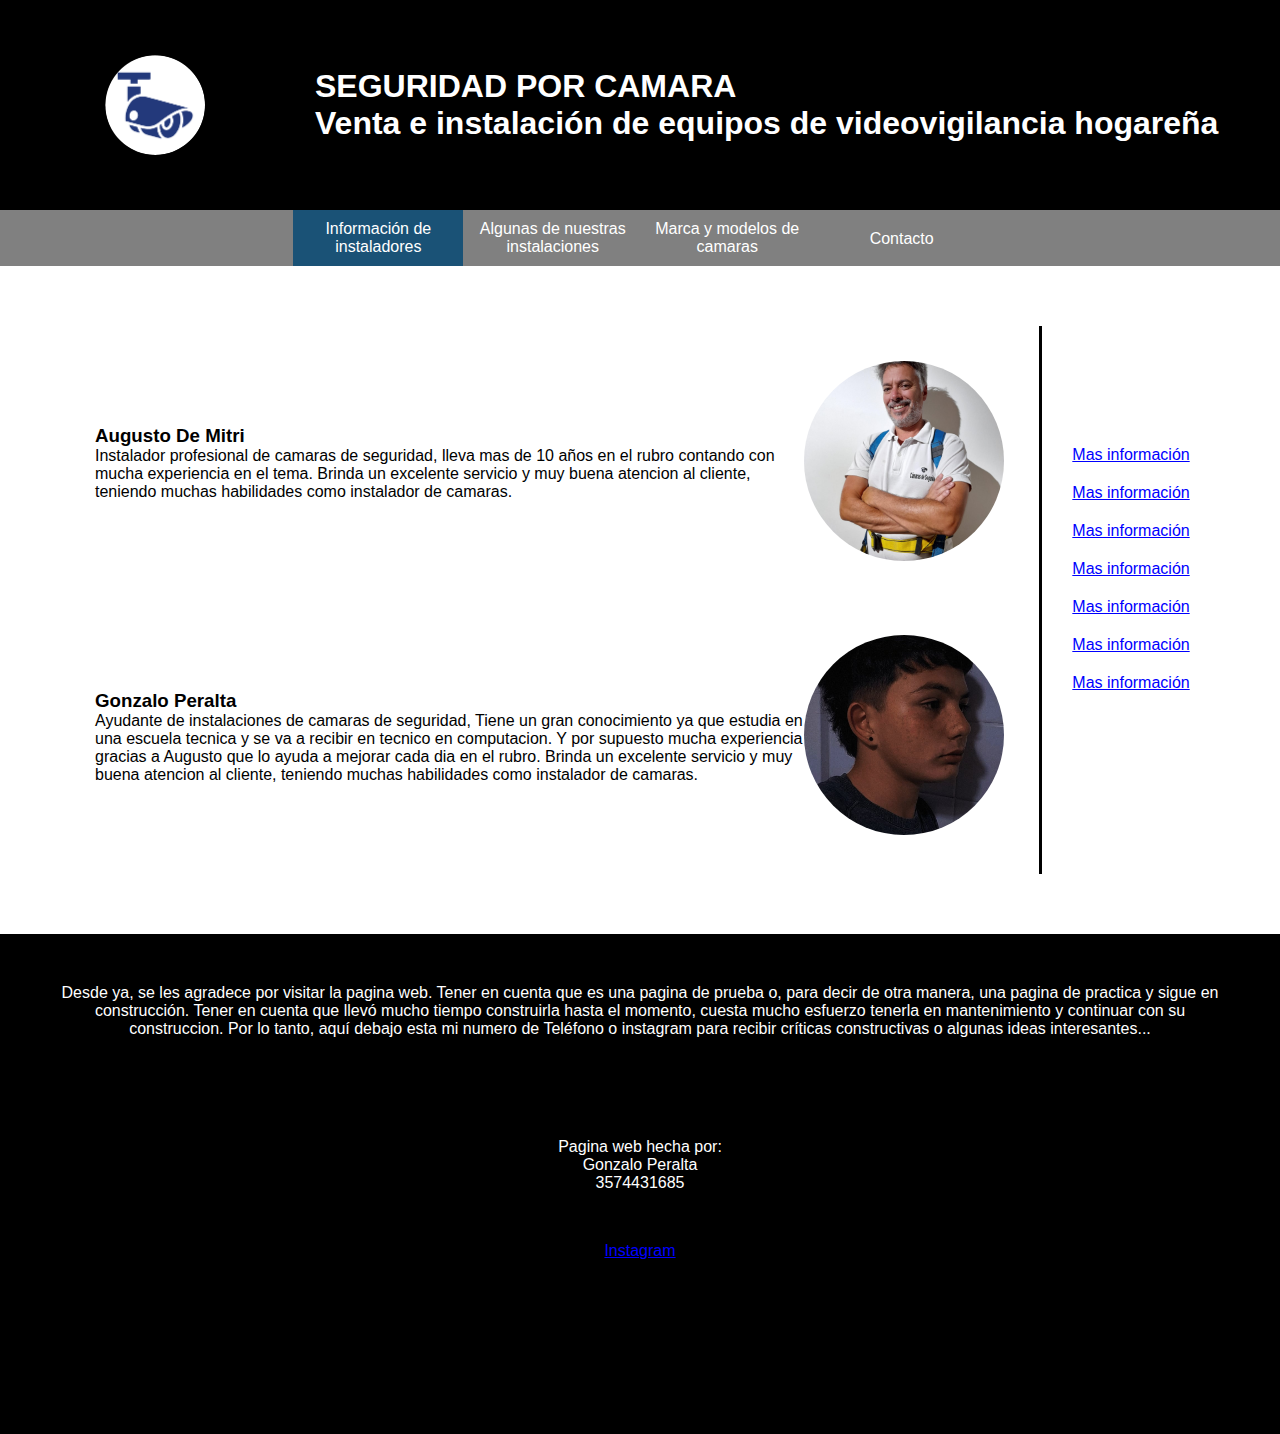
<file: index.html>
<!DOCTYPE html>
<html>
<head>
    <title>SEGURIDAD POR CAMARA</title>
    <link rel="stylesheet" href="estilo.css">
</head>
<body>
    <header>
        <div class="Logo">
            <img src="IMG/logopiola.jpg">
            <h1>SEGURIDAD POR CAMARA <br>
                Venta e instalación de equipos de videovigilancia hogareña 
            </h1>
        </div>
    </header>
    
    <nav>
        <ul>
            <li><a class="active" href="infoinstaladores.html">Información de instaladores</a></li>
            <li><a href="instalaciones.html">Algunas de nuestras instalaciones</a></li>
            <li><a href="modelos.html">Marca y modelos de camaras</a></li>
            <li><br><a href="contacto.html">Contacto</a></li>
        </ul>
    </nav>
    <!--
    <div class="instaladores" id="instaladores">
        <p>hola</p>
    </div>
    -->
    <div class="Contenido">
        <div class="Articulo">
            <div class="Secciones">
                <div>
                    <h3>Augusto De Mitri</h3>
                    <p>Instalador profesional de camaras de seguridad,
                    lleva mas de 10 años en el rubro contando con mucha experiencia en el tema.
                    Brinda un excelente servicio y muy buena atencion al cliente, teniendo 
                    muchas habilidades como instalador de camaras.</p>
                </div>
                <div><img src="IMG/augus.jpg"></div>
            </div>
            <div class="Secciones">
                <div>
                    <h3>Gonzalo Peralta</h3>
                    <p>Ayudante de instalaciones de camaras de seguridad,
                    Tiene un gran conocimiento ya que estudia en una escuela tecnica y se va a recibir en tecnico en computacion.
                    Y por supuesto mucha experiencia gracias a Augusto que lo ayuda a mejorar cada dia en el rubro.
                    Brinda un excelente servicio y muy buena atencion al cliente, teniendo 
                    muchas habilidades como instalador de camaras.</p>
                </div>
                <div><img src="IMG/gonza.jpg"></div>
            </div>
        </div>
        <div class="Menu-secundario">
            <a href="">Mas información</a>
            <a href="">Mas información</a>
            <a href="">Mas información</a>
            <a href="">Mas información</a>
            <a href="">Mas información</a>
            <a href="">Mas información</a>
            <a href="">Mas información</a>
        </div>
    </div>
    <footer>
        <p>Desde ya, se les agradece por visitar la pagina web. Tener en cuenta que es una pagina de prueba
            o, para decir de otra manera, una pagina de practica y sigue en construcción.
            Tener en cuenta que llevó mucho tiempo construirla hasta el momento, cuesta mucho esfuerzo tenerla en mantenimiento
            y continuar con su construccion. Por lo tanto, aquí debajo esta mi numero de Teléfono o instagram para recibir críticas
            constructivas o algunas ideas interesantes...
        </p>
        <p>Pagina web hecha por:<br>
            Gonzalo Peralta<br>
            3574431685</p>
        <a href="https://www.instagram.com/_gonza_peralta_/" target="_newblank">Instagram</a>

    </footer>
   
</body>
</html>
</file>
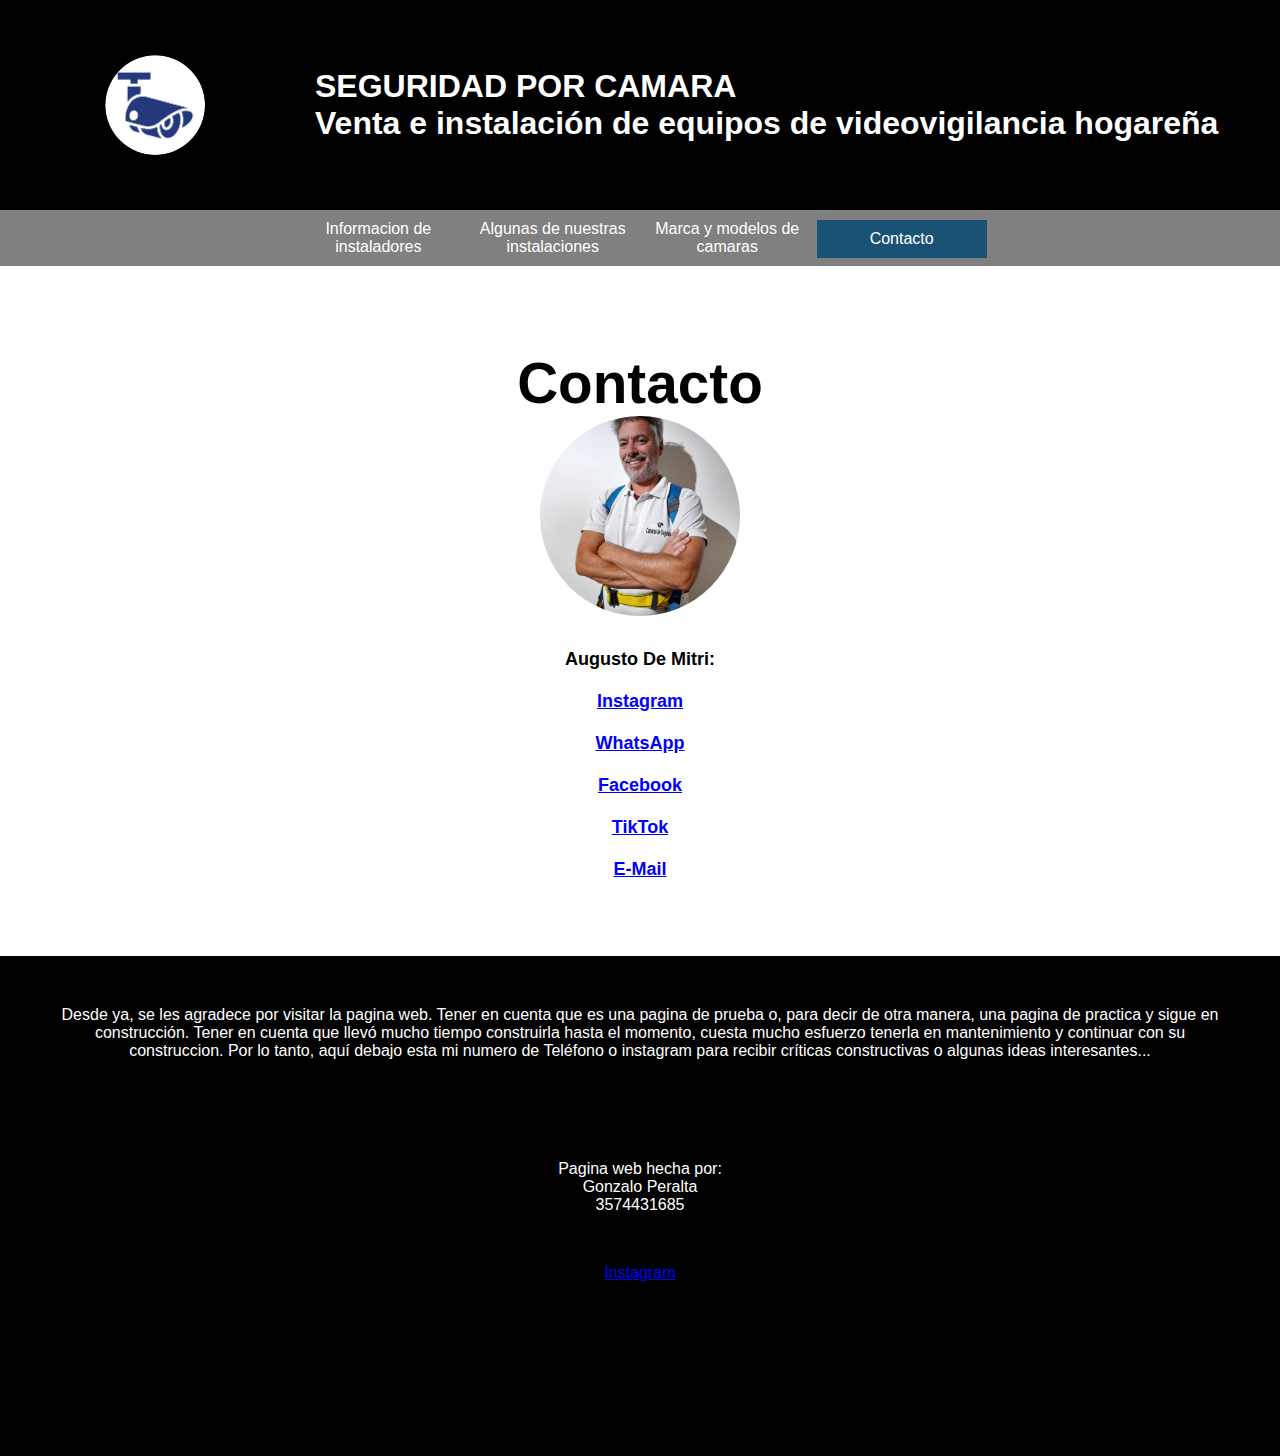
<file: contacto.html>
<!DOCTYPE html>
<html>
<head>
    <title>SEGURIDAD POR CAMARA</title>
    <link rel="stylesheet" href="estilo.css">
</head>
<body>
    
    <header>
        <div class="Logo">
            <img src="IMG/logopiola.jpg">
            <h1>SEGURIDAD POR CAMARA <br>
                Venta e instalación de equipos de videovigilancia hogareña 
            </h1>
        </div>
    </header>
    
    <nav>
        <ul>
            <li><a href="infoinstaladores.html">Informacion de instaladores</a></li>
            <li><a href="instalaciones.html">Algunas de nuestras instalaciones</a></li>
            <li><a href="modelos.html">Marca y modelos de camaras</a></li>
            <li><br><a class="active" href="contacto.html">Contacto</a></li>
        </ul>
    </nav>
    <div>
        <h5>
        <br><p> Contacto</p>
        <img src="IMG/augus.jpg"></div>
        </h5>
    
        <h4>
        <p>Augusto De Mitri: <br> <br>
        <a href="https://instagram.com/seguridadporcamara?igshid=YmMyMTA2M2Y=" target="_newblank">Instagram</a> <br> <br>
        <a href="https://wa.me/message/VGCTWNVGMOPBN1" target="_newblank">WhatsApp</a> <br> <br>
        <a href="https://www.facebook.com/Seguridadconcamarasyalarmas/" target="_newblank">Facebook</a> <br> <br>
        <a href="https://www.tiktok.com/@seguridadporcamara?_t=8UytF1gObQb&_r=1" target="_newblank">TikTok</a> <br><br>
        <a href="mailto:augustodemitri@hotmail.com" target="_newblank">E-Mail</a></p> <br> <br>
        </h4>
    </div>
    <footer>
        <p>Desde ya, se les agradece por visitar la pagina web. Tener en cuenta que es una pagina de prueba
            o, para decir de otra manera, una pagina de practica y sigue en construcción.
            Tener en cuenta que llevó mucho tiempo construirla hasta el momento, cuesta mucho esfuerzo tenerla en mantenimiento
            y continuar con su construccion. Por lo tanto, aquí debajo esta mi numero de Teléfono o instagram para recibir críticas
            constructivas o algunas ideas interesantes...
        </p>
        <p>Pagina web hecha por:<br>
            Gonzalo Peralta<br>
            3574431685</p>
        <a href="https://www.instagram.com/_gonza_peralta_/" target="_newblank">Instagram</a>

    </footer>
</body>
</html>
</file>
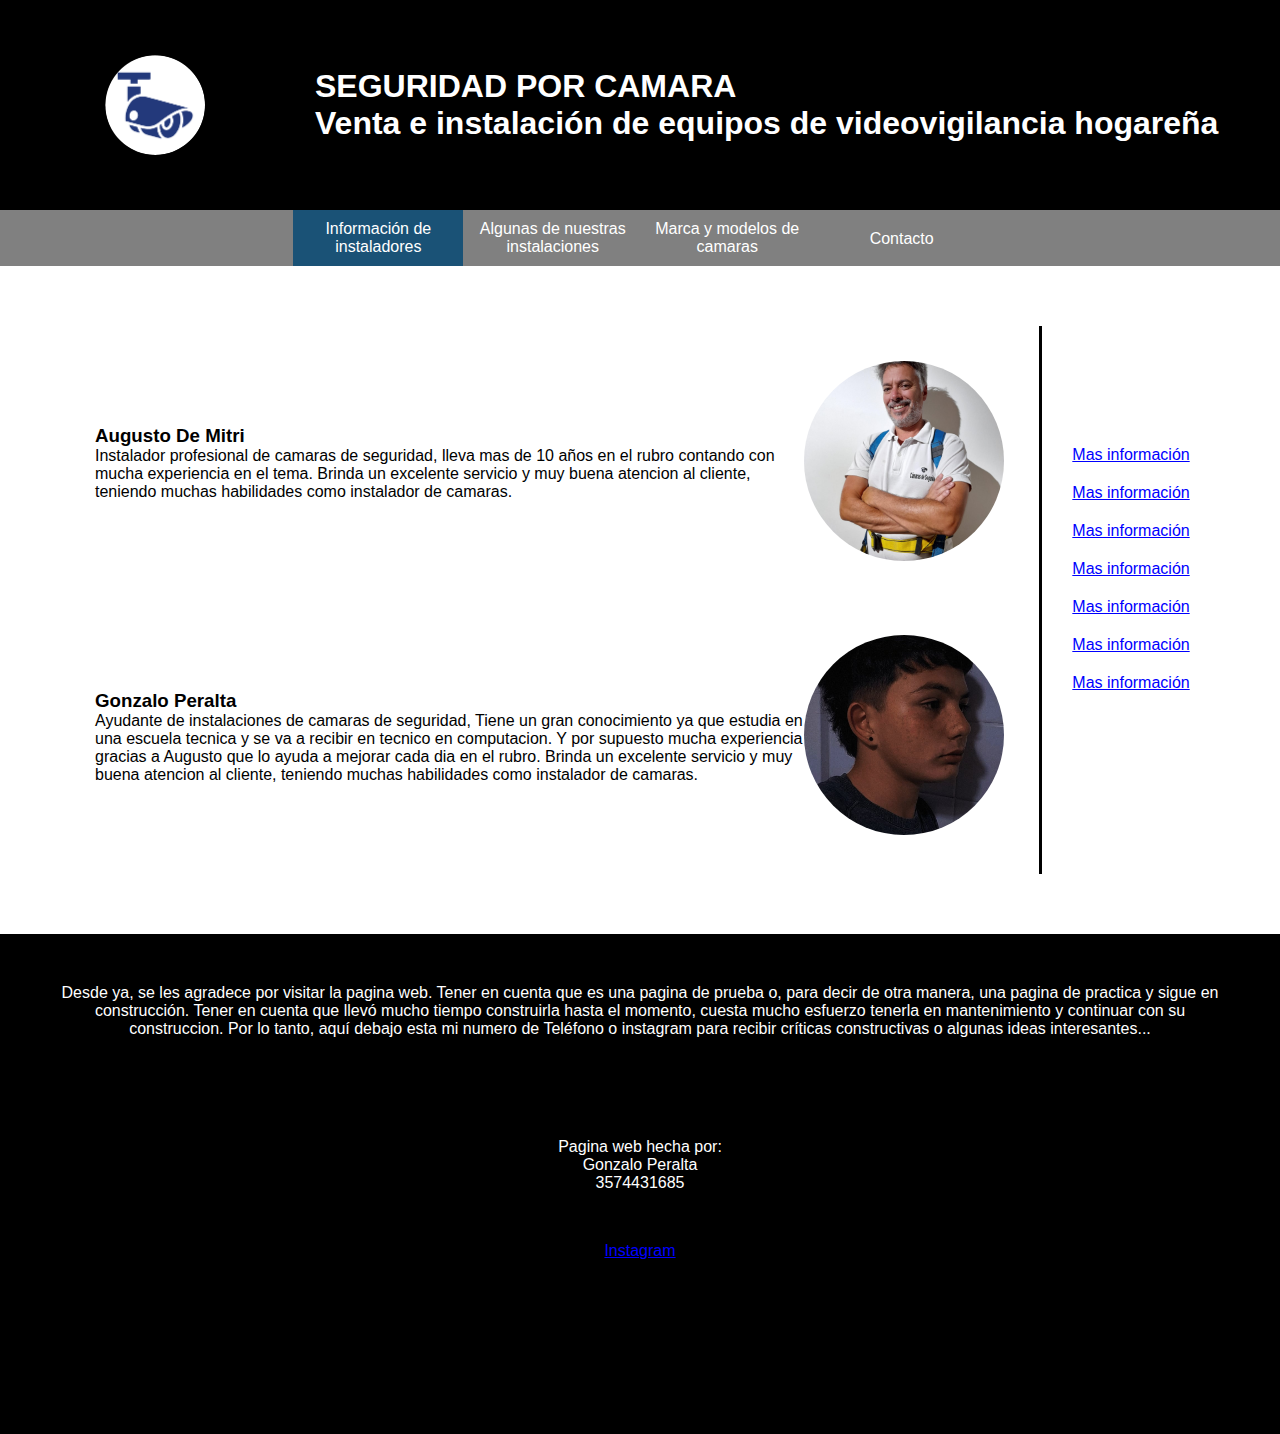
<file: infoinstaladores.html>
<!DOCTYPE html>
<html>
<head>
    <title>SEGURIDAD POR CAMARA</title>
    <link rel="stylesheet" href="estilo.css">
</head>
<body>
    
    <header>
        <div class="Logo">
            <img src="IMG/logopiola.jpg">
            <h1>SEGURIDAD POR CAMARA <br>
                Venta e instalación de equipos de videovigilancia hogareña 
            </h1>
        </div>
    </header>
    
    <nav>
        <ul>
            <li><a class="active" href="infoinstaladores.html">Información de instaladores</a></li>
            <li><a href="instalaciones.html">Algunas de nuestras instalaciones</a></li>
            <li><a href="modelos.html">Marca y modelos de camaras</a></li>
            <li><br><a href="contacto.html">Contacto</a></li>
        </ul>
    </nav>
    <div class="Contenido">
        <div class="Articulo">
            <div class="Secciones">
                <div>
                    <h3>Augusto De Mitri</h3>
                    <p>Instalador profesional de camaras de seguridad,
                    lleva mas de 10 años en el rubro contando con mucha experiencia en el tema.
                    Brinda un excelente servicio y muy buena atencion al cliente, teniendo 
                    muchas habilidades como instalador de camaras.</p>
                </div>
                <div><img src="IMG/augus.jpg"></div>
            </div>
            <div class="Secciones">
                <div>
                    <h3>Gonzalo Peralta</h3>
                    <p>Ayudante de instalaciones de camaras de seguridad,
                    Tiene un gran conocimiento ya que estudia en una escuela tecnica y se va a recibir en tecnico en computacion.
                    Y por supuesto mucha experiencia gracias a Augusto que lo ayuda a mejorar cada dia en el rubro.
                    Brinda un excelente servicio y muy buena atencion al cliente, teniendo 
                    muchas habilidades como instalador de camaras.</p>
                </div>
                <div><img src="IMG/gonza.jpg"></div>
            </div>
        </div>
        <div class="Menu-secundario">
            <a href="">Mas información</a>
            <a href="">Mas información</a>
            <a href="">Mas información</a>
            <a href="">Mas información</a>
            <a href="">Mas información</a>
            <a href="">Mas información</a>
            <a href="">Mas información</a>
        </div>
    </div>
    <footer>
        <p>Desde ya, se les agradece por visitar la pagina web. Tener en cuenta que es una pagina de prueba
            o, para decir de otra manera, una pagina de practica y sigue en construcción.
            Tener en cuenta que llevó mucho tiempo construirla hasta el momento, cuesta mucho esfuerzo tenerla en mantenimiento
            y continuar con su construccion. Por lo tanto, aquí debajo esta mi numero de Teléfono o instagram para recibir críticas
            constructivas o algunas ideas interesantes...
        </p>
        <p>Pagina web hecha por:<br>
            Gonzalo Peralta<br>
            3574431685</p>
        <a href="https://www.instagram.com/_gonza_peralta_/" target="_newblank">Instagram</a>

    </footer>
</body>
</html>
</file>
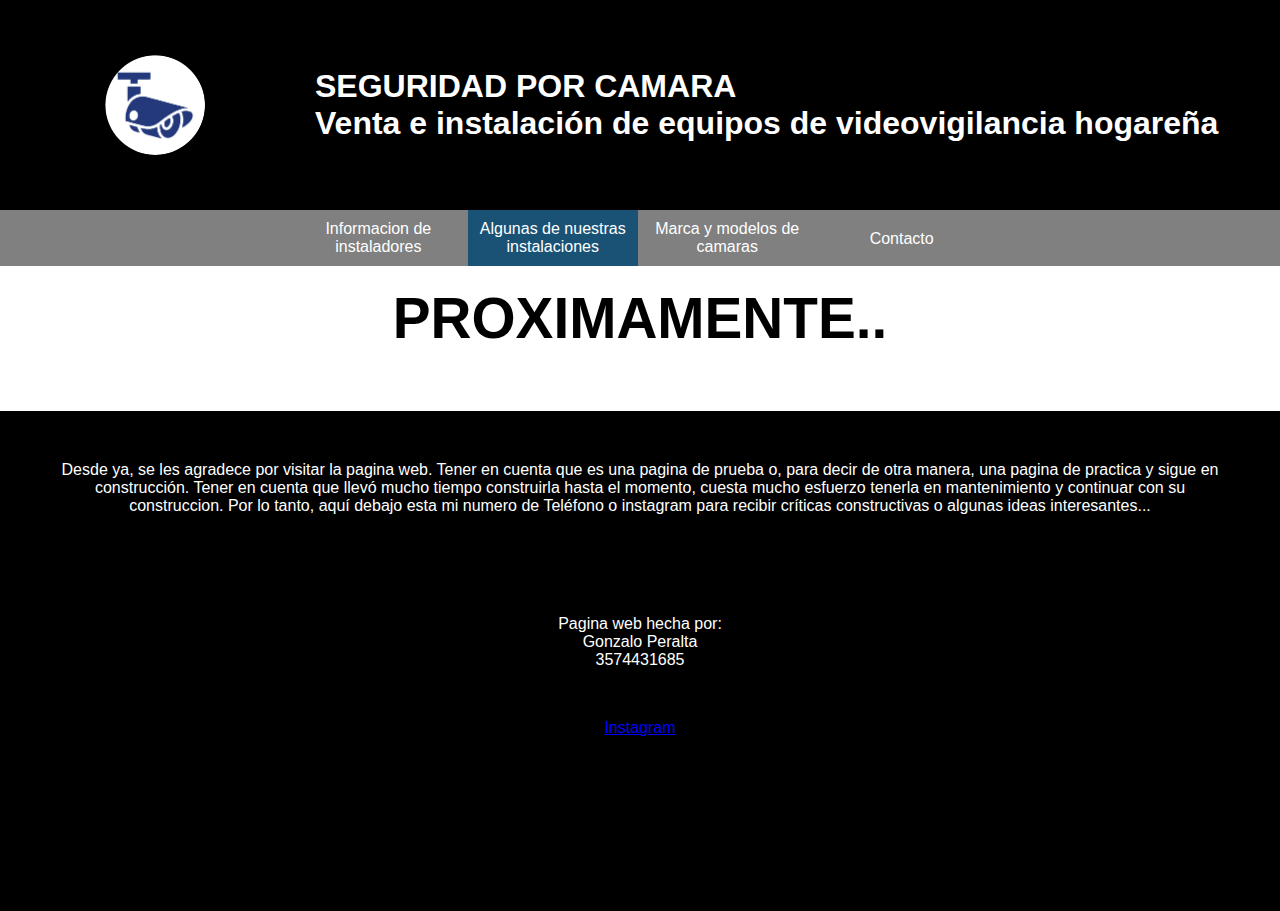
<file: instalaciones.html>
<!DOCTYPE html>
<html>
<head>
    <title>SEGURIDAD POR CAMARA</title>
    <link rel="stylesheet" href="estilo.css">
</head>
<body>
    
    <header>
        <div class="Logo">
            <img src="IMG/logopiola.jpg">
            <h1>SEGURIDAD POR CAMARA <br>
                Venta e instalación de equipos de videovigilancia hogareña 
            </h1>
        </div>
    </header>
    
    <nav>
        <ul>
            <li><a href="infoinstaladores.html">Informacion de instaladores</a></li>
            <li><a class="active" href="instalaciones.html">Algunas de nuestras instalaciones</a></li>
            <li><a href="modelos.html">Marca y modelos de camaras</a></li>
            <li><br><a href="contacto.html">Contacto</a></li>
        </ul>
    </nav>
    <div>
        <h5>
        <p> PROXIMAMENTE.. </p>
        </h5>
    </div>
    <footer>
        <p>Desde ya, se les agradece por visitar la pagina web. Tener en cuenta que es una pagina de prueba
            o, para decir de otra manera, una pagina de practica y sigue en construcción.
            Tener en cuenta que llevó mucho tiempo construirla hasta el momento, cuesta mucho esfuerzo tenerla en mantenimiento
            y continuar con su construccion. Por lo tanto, aquí debajo esta mi numero de Teléfono o instagram para recibir críticas
            constructivas o algunas ideas interesantes...
        </p>
        <p>Pagina web hecha por:<br>
            Gonzalo Peralta<br>
            3574431685</p>
        <a href="https://www.instagram.com/_gonza_peralta_/" target="_newblank">Instagram</a>

    </footer>
</body>
</html>
</file>
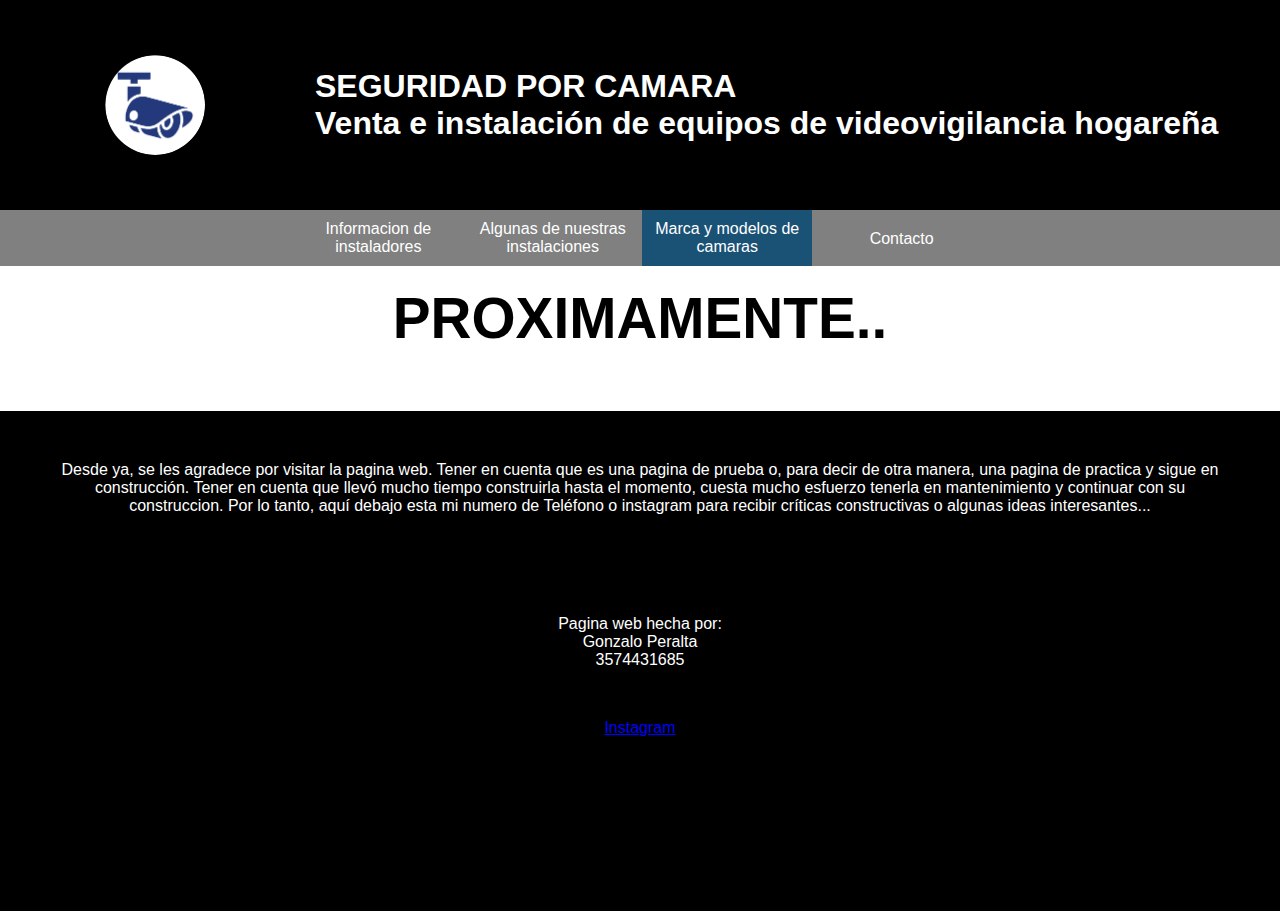
<file: modelos.html>
<!DOCTYPE html>
<html>
<head>
    <title>SEGURIDAD POR CAMARA</title>
    <link rel="stylesheet" href="estilo.css">
</head>
<body>
    
    <header>
        <div class="Logo">
            <img src="IMG/logopiola.jpg">
            <h1>SEGURIDAD POR CAMARA <br>
                Venta e instalación de equipos de videovigilancia hogareña 
            </h1>
        </div>
    </header>
    
    <nav>
        <ul>
            <li><a href="infoinstaladores.html">Informacion de instaladores</a></li>
            <li><a href="instalaciones.html">Algunas de nuestras instalaciones</a></li>
            <li><a class="active" href="modelos.html">Marca y modelos de camaras</a></li>
            <li><br><a href="contacto.html">Contacto</a></li>
        </ul>
    </nav>
    <div>
        <h5>
        <p> PROXIMAMENTE.. </p>
        </h5>
    </div>
    <footer>
        <p>Desde ya, se les agradece por visitar la pagina web. Tener en cuenta que es una pagina de prueba
            o, para decir de otra manera, una pagina de practica y sigue en construcción.
            Tener en cuenta que llevó mucho tiempo construirla hasta el momento, cuesta mucho esfuerzo tenerla en mantenimiento
            y continuar con su construccion. Por lo tanto, aquí debajo esta mi numero de Teléfono o instagram para recibir críticas
            constructivas o algunas ideas interesantes...
        </p>
        <p>Pagina web hecha por:<br>
            Gonzalo Peralta<br>
            3574431685</p>
        <a href="https://www.instagram.com/_gonza_peralta_/" target="_newblank">Instagram</a>

    </footer>
</body>
</html>
</file>
<file: estilo.css>
*{
    padding: 0;
    margin: 0;
}
body {
    font-family: sans-serif;
    margin: 0;
}
.active {
    background-color: black;
}
header {
    display: flex;
    height: 200px;
    color: white;
    background-color: black;
    justify-content: space-between;
    align-items: center;
    padding: 5px;
}
.Logo {
    display: flex;
    align-items: center;
}
.Logo img {
    width: 100px;
    height: 100px;
    object-fit: cover;
    margin-right: 10px;
    padding: 100px;
}
nav ul {
    background-color: gray;
    width: 100%;
    list-style-type: none;
    text-align: center;
}
nav li {
    display: inline-flex;
}
nav a {
    text-decoration: none;
    color: white;
    padding: 10px;
    width: 150px;
}
li a.active, li a:hover {
    background-color: #1A5276; 
    transition: .5s; 
}

img {
    width: 200px;
    height: 200px;
    border-radius: 50%;
    object-fit: cover;
}
.Contenido {
    display: flex;
    margin: 60px;
}
.Articulo {
    width: 110%;
    border-right: 3px solid black;
}
.Secciones {
    display: flex;
    align-items: center;
    padding: 35px;
}
.Menu-secundario {
    width: 20%;
    margin-top: 120px;
}
.Menu-secundario a {
    display: block;
    text-align: center;
    color: blue;
    margin-bottom: 20px;
}
footer {
    width: 100%;
    height: 500px;
    background-color: black;
    color: white; 
    margin-top: 40px;
}
footer p {
    text-align: center;
    padding: 50px;
}
footer a {
    display: block;
    text-align: center;
    color: blue;
}
div h5 {
    font-size: 1.5cm;
    text-align: center;
    padding: 20px;
    color: black;
    
}
h4 p {
    font-size: large;
    text-align: center;
    padding: 0px;
    color: black;
}
h4 a {
    color: blue;
}
</file>
